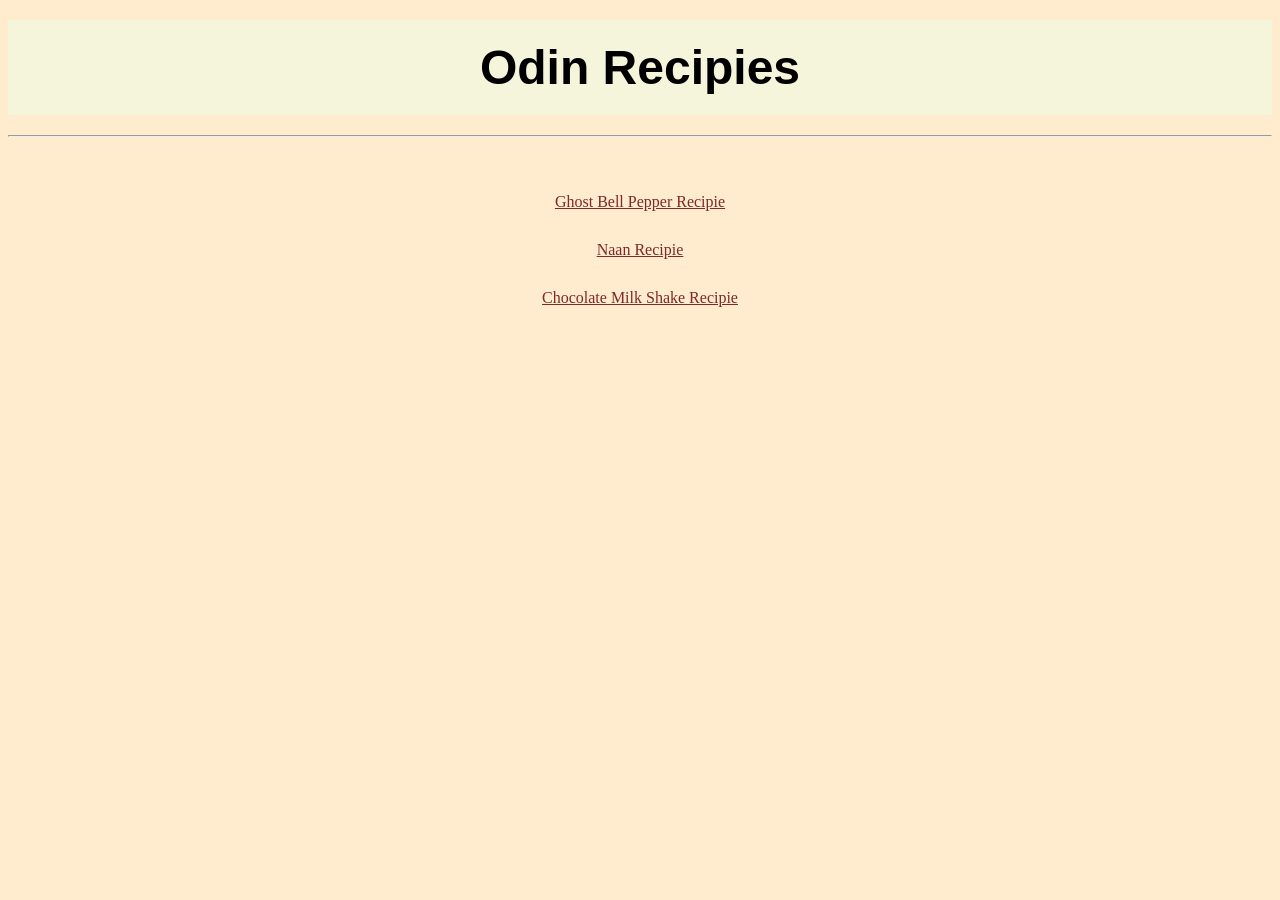
<file: index.html>
<!doctype html>
<html lang="en">
  <head>
    <meta charset="UTF-8" />
    <meta name="viewport" content="width=device-width, initial-scale=1.0" />
    <title>odin-recipies</title>
    <link rel="stylesheet" href="home-page.css">
  </head>
  <body>
    <h1>Odin Recipies</h1>
    <hr />
    <div class="recipies">
    <a href="recipies/ghost-bell-pepper-recipe.html">
      Ghost Bell Pepper Recipie
    </a>
    <br />
    <br />
    <a href="recipies/naan-recipie.html">Naan Recipie</a>
    <br />
    <br />
    <a href="./recipies/choclate-milk-shake.html">
      Chocolate Milk Shake Recipie
    </a>
    </div>
  </body>
</html>
</file>
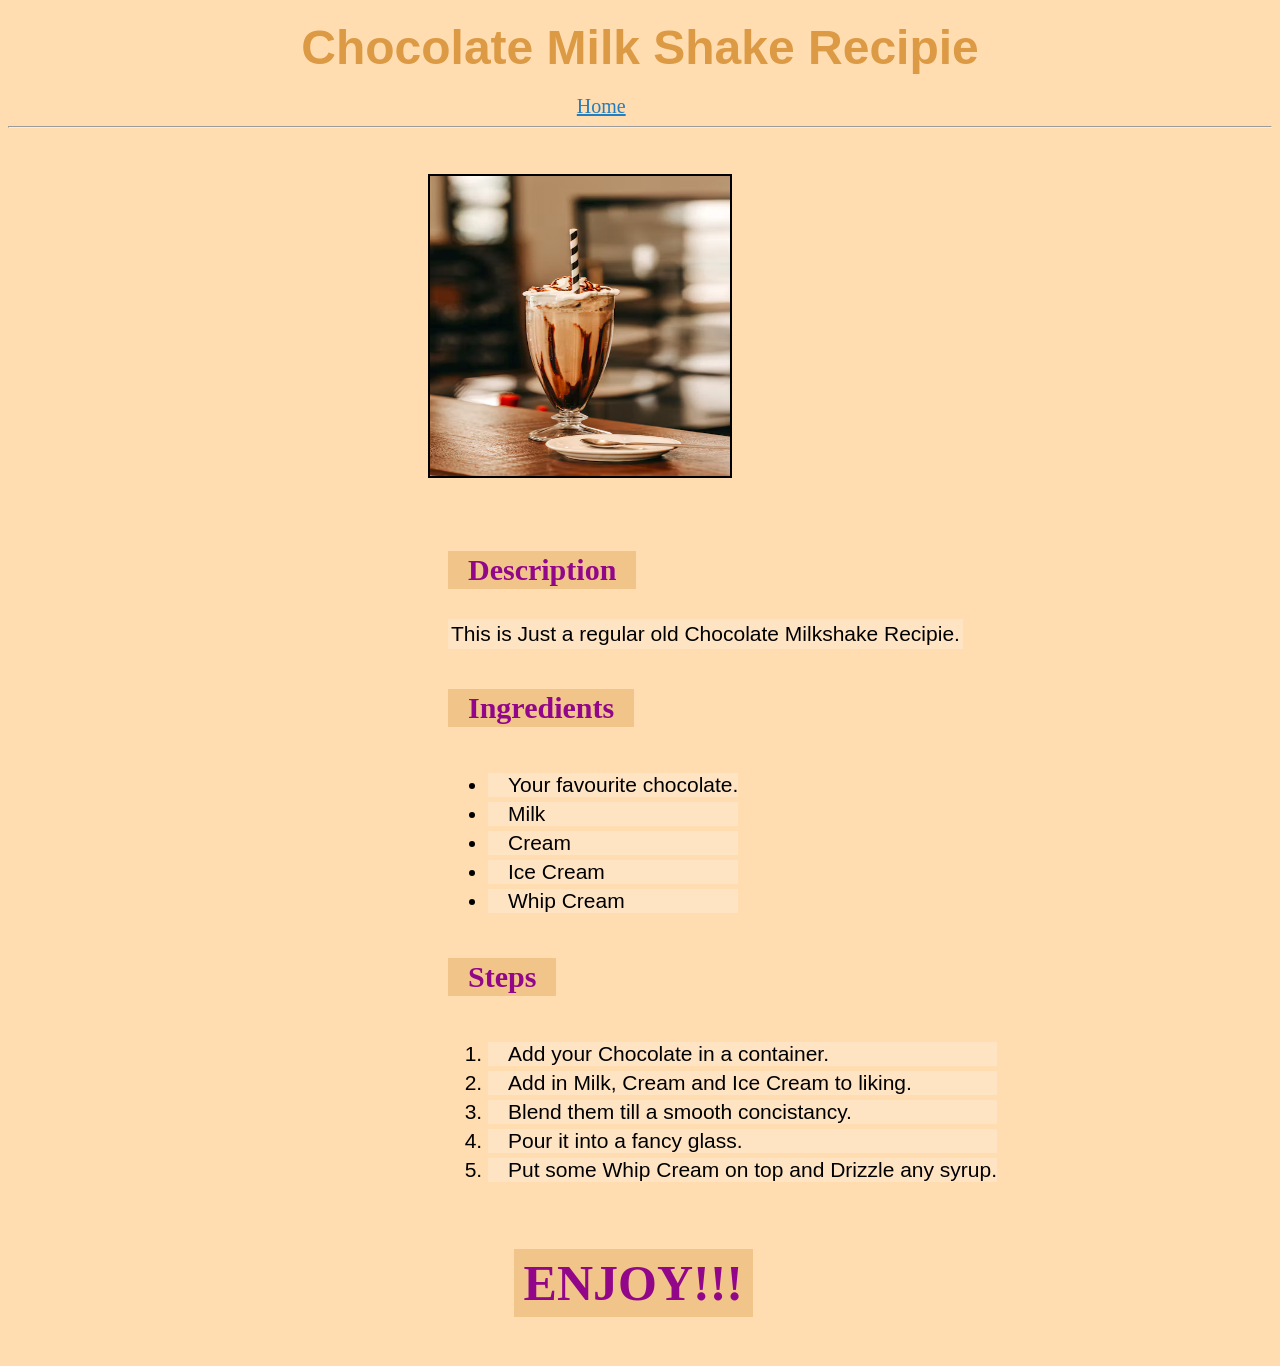
<file: recipies/choclate-milk-shake.html>
<!Doctype html>
<html lang="en">
  <head>
    <meta charset="UTF-8" />
    <meta name="viewport" content="width=device-width, initial-scale=1.0" />
    <title>Chocolate Milk Shake</title>
    <link rel="stylesheet" href="chocolate-milk-shake-style.css">
  </head>
  <body>
    <h1>Chocolate Milk Shake Recipie</h1>
    <a href="../index.html">Home</a>
    <hr />
    <br />
    <div class="all-cont">
    <img class="image1" src="../images/ChocolateMilkshake.png" height="300px" width="300px" alt="image of a milkshake"/>
    <br>
    <div class="description">
    <h2>Description</h2>
    <br>
    <p>This is Just a regular old Chocolate Milkshake Recipie.</p>
    </div>
    <div class="content">
    <h2>Ingredients</h2>
    <br>
    <ul>
      <li>Your favourite chocolate.</li>
      <li>Milk</li>
      <li>Cream</li>
      <li>Ice Cream</li>
      <li>Whip Cream</li>
    </ul>
    <br>
    <h2>Steps</h2>
    <br>
    <ol>
      <li>Add your Chocolate in a container.</li>
      <li>Add in Milk, Cream and Ice Cream to liking.</li>
      <li>Blend them till a smooth concistancy.</li>
      <li>Pour it into a fancy glass.</li>
      <li>Put some Whip Cream on top and Drizzle any syrup.</li>
    </ol>
    </div>
    </div>
    <h2 class="enjoy">ENJOY!!!</h2>
  </body>
</html>
</file>
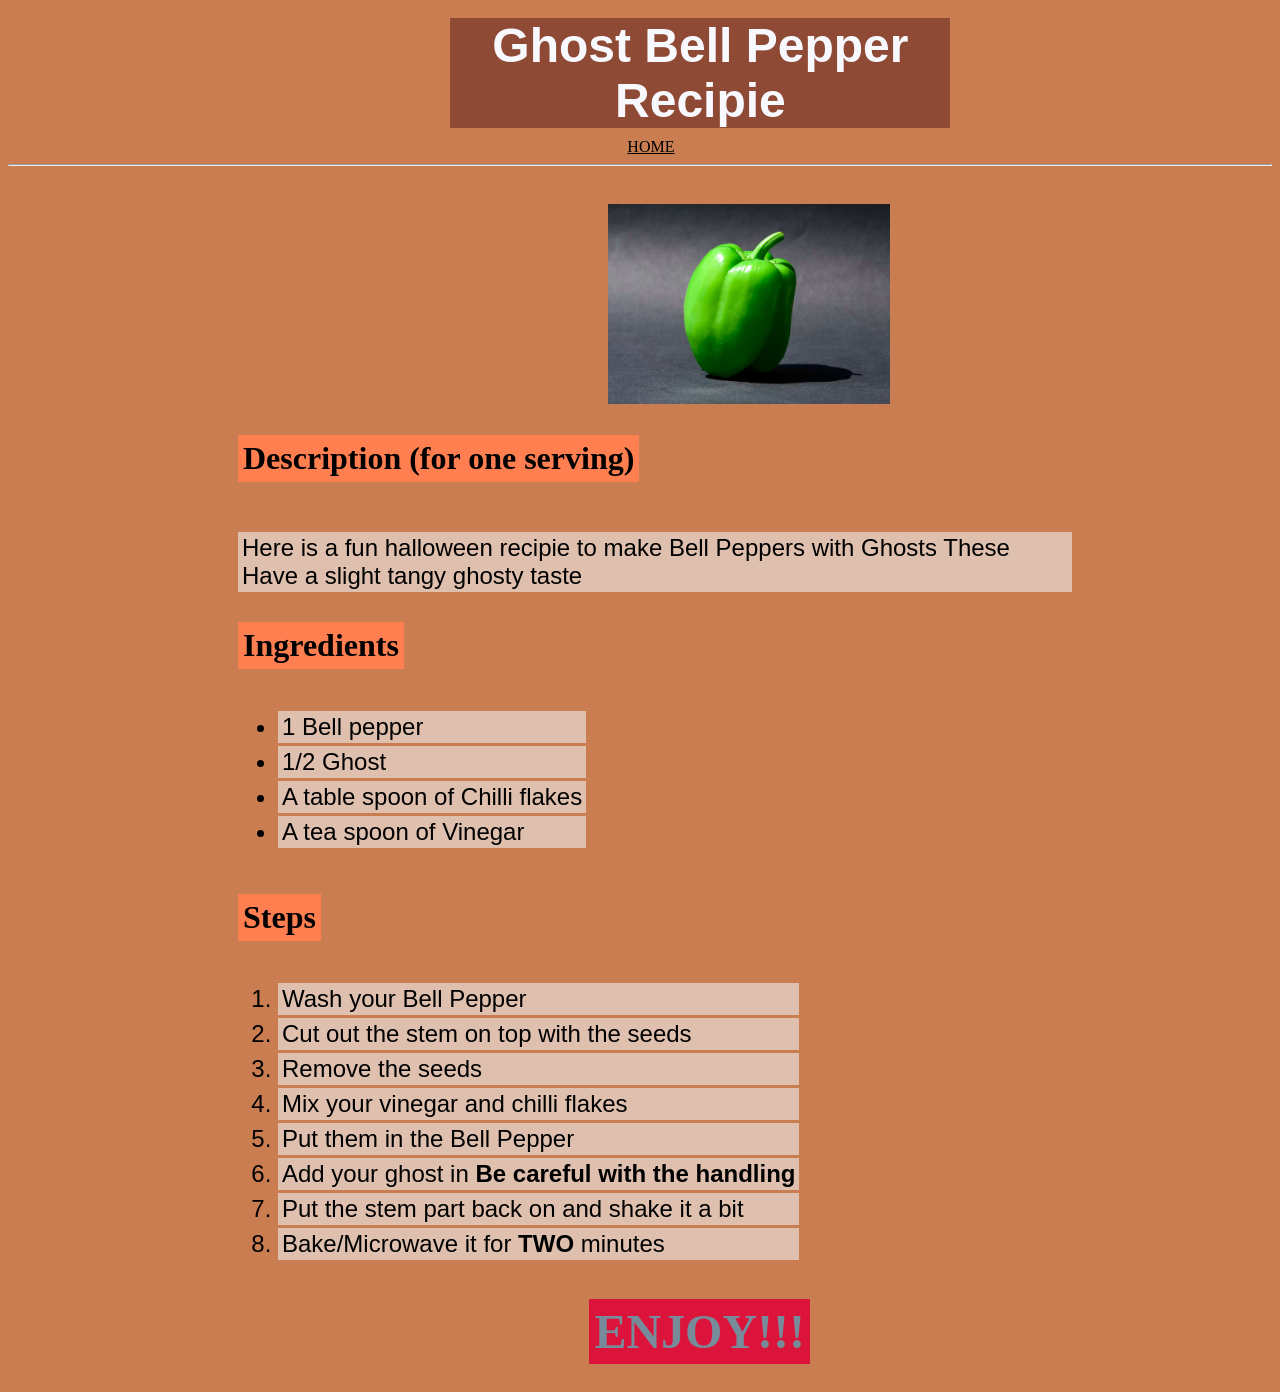
<file: recipies/ghost-bell-pepper-recipe.html>
<!doctype html>
<html lang="en">
  <head>
    <meta charset="UTF-8" />
    <meta name="viewport" content="width=device-width, initial-scale=1.0" />
    <title>Ghost Bell Pepper Recipie</title>
    <link rel="stylesheet" href="ghost-bell-pepper-style.css">
  </head>
  <body>
    <h1>Ghost Bell Pepper Recipie</h1>
    <a href="../index.html">HOME</a>
    <hr />
    <div class="all-content">
    <img
      src="../images/bell pepper.png"
      height="200px"
      alt="an image a bell pepper"
    />
    <br />
    <h2>Description (for one serving)</h2>
    <p>
      Here is a fun halloween recipie to make Bell Peppers with Ghosts These
      Have a slight tangy ghosty taste
    </p>
    <h2>Ingredients</h2>
    <br>
    <ul>
      <li>1 Bell pepper</li>
      <li>1/2 Ghost</li>
      <li>A table spoon of Chilli flakes</li>
      <li>A tea spoon of Vinegar</li>
    </ul>
    <br>
    <h2>Steps</h2>
    <br>
    <ol>
      <li>Wash your Bell Pepper</li>
      <li>Cut out the stem on top with the seeds</li>
      <li>Remove the seeds</li>
      <li>Mix your vinegar and chilli flakes</li>
      <li>Put them in the Bell Pepper</li>
      <li>Add your ghost in <strong>Be careful with the handling</strong></li>
      <li>Put the stem part back on and shake it a bit</li>
      <li>Bake/Microwave it for <strong>TWO</strong> minutes</li>
    </ol>
    </div>
    <h2 class="enjoy">ENJOY!!!</h2>
  </body>
</html>
</file>
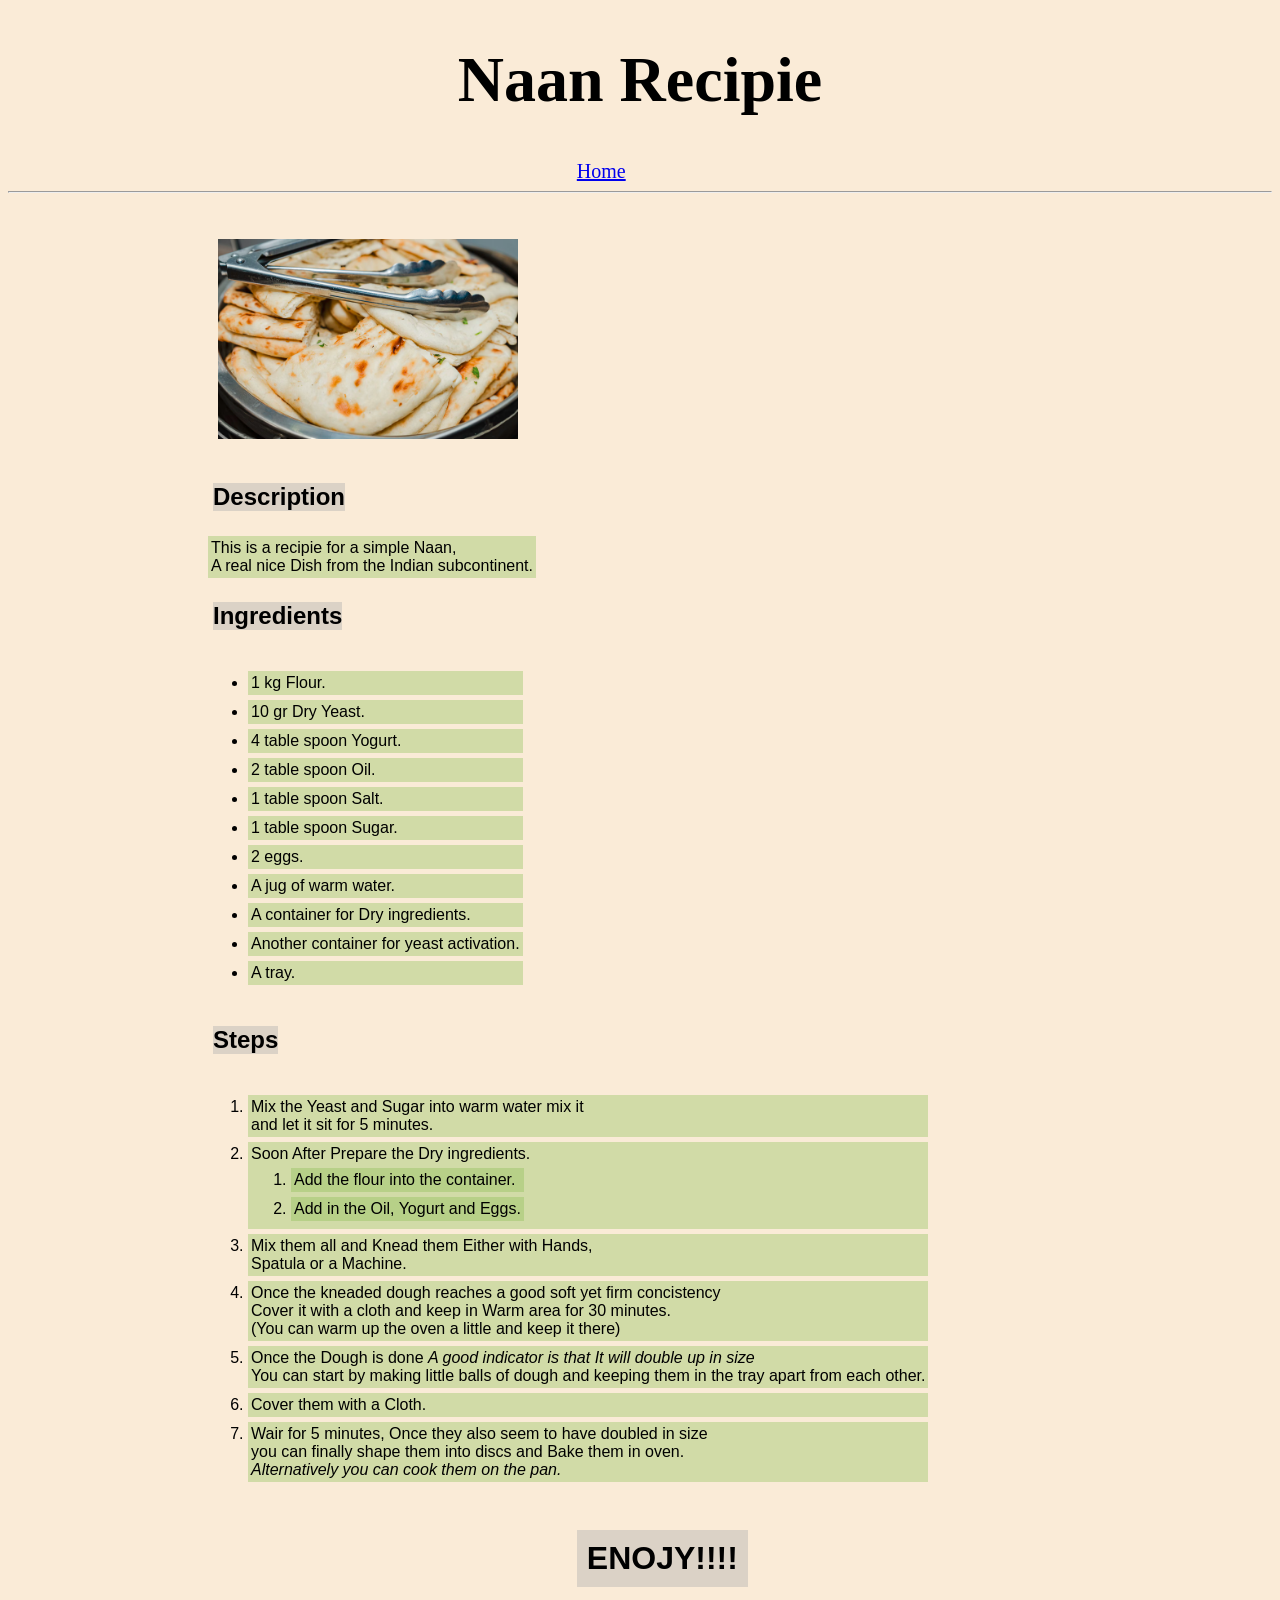
<file: recipies/naan-recipie.html>
<!doctype html>
<html lang="en">
  <head>
    <meta charset="UTF-8" />
    <meta name="viewport" content="width=device-width, initial-scale=1.0" />
    <title>Naan Recipie</title>
    <link rel="stylesheet" href="naan-style-sheet.css">
  </head>
  <body>
    <h1>Naan Recipie</h1>
    <a href="../index.html">Home</a>
    <hr />
    <br />
    <div class="all-content">
    <img src="../images/Naan.png" height="200px" alt="naan image" />
    <br />
    <h2>Description</h2>
    <br>
    <p>
      This is a recipie for a simple Naan,<br />
      A real nice Dish from the Indian subcontinent.
    </p>
    <br>

    <h2>Ingredients</h2>
    <br>
    <ul>
      <li>1 kg Flour.</li>
      <li>10 gr Dry Yeast.</li>
      <li>4 table spoon Yogurt.</li>
      <li>2 table spoon Oil.</li>
      <li>1 table spoon Salt.</li>
      <li>1 table spoon Sugar.</li>
      <li>2 eggs.</li>
      <li>A jug of warm water.</li>
      <li>A container for Dry ingredients.</li>
      <li>Another container for yeast activation.</li>
      <li>A tray.</li>
    </ul>
    <br>
    <h2>Steps</h2>
    <br>
    <ol>
      <li>
        Mix the Yeast and Sugar into warm water mix it<br />
        and let it sit for 5 minutes.
      </li>
      <li>
        Soon After Prepare the Dry ingredients.
        <br>
        <ol>
          <li>Add the flour into the container.</li>
          <li>Add in the Oil, Yogurt and Eggs.</li>
        </ol>
      </li>
      <li>
        Mix them all and Knead them Either with Hands,<br />
        Spatula or a Machine.
      </li>
      <li>
        Once the kneaded dough reaches a good soft yet firm concistency <br />
        Cover it with a cloth and keep in Warm area for 30 minutes.<br />
        (You can warm up the oven a little and keep it there)
      </li>
      <li>
        Once the Dough is done
        <em>A good indicator is that It will double up in size</em>
        <br />
        You can start by making little balls of dough and keeping them in the
        tray apart from each other.
      </li>
      <li>Cover them with a Cloth.</li>
      <li>
        Wair for 5 minutes, Once they also seem to have doubled in size <br />
        you can finally shape them into discs and Bake them in oven.
        <br />
        <em>Alternatively you can cook them on the pan.</em>
      </li>
    </ol>
    </div>
    <h2 class="enjoy">ENOJY!!!!</h2>
  </body>
</html>
</file>
<file: home-page.css>
body{
    background-color: blanchedalmond;
    
}

h1{
    text-align: center;
    margin: 20px auto;
    padding: 20px;
    font-size: 3em;
    font-family: Verdana, Geneva, Tahoma, sans-serif;
    background-color:beige;
}

a{
    color:#7d2929;
    font-size: 1em;
}

.recipies{
    margin: 30px;
    padding-top: 20px;
    text-align: center;
    box-sizing: border-box;
}

.recipies a{  
    display: inline-block;
    margin: 6px;
}

.recipies a:hover{
    font-size: 30px;
    
}
</file>
<file: recipies/chocolate-milk-shake-style.css>
body{
    background-color: #ffddb1;
}

.all-cont{
    margin-left: 400px;
}

h1{
    color:#dd9a44;
    text-align: center;
    padding: 5px auto;
    margin: 20px auto;
    font-size: 3em;
    font-family: 'Franklin Gothic Medium', 'Arial Narrow', Arial, sans-serif;
}

a{
    color: rgb(34, 126, 193);
    font-size: 20px;
    margin-left: 45%;
}

h2{
    display: inline-block;
    color:#920789;
    font-family: Georgia, 'Times New Roman', Times, serif;
    font-size: 30px;
    background-color: #e2aa607c;
    padding: 2px 20px;
}

p,
li{
    font-family: 'Franklin Gothic Medium', 'Arial Narrow', Arial, sans-serif;
    font-size: 21px;
    background-color: bisque;
    margin: 5px auto;
    padding-left: 20px;
}

p{
    display: inline-block;
    padding: 3px;
}

ul,
ol{
    display: inline-block;
    width: auto;
    height: auto;
}

.image1{
    display: block;
    margin: 20px 20px 20px;
    border: 2px solid black;
}

.image1:hover{
    height: 600px;
    width: 600px;
}

.description{
    display: block;
    margin: 10px 40px;
}

.content{
    display: block;
    margin: 4px 40px;
}

.enjoy{
    padding: 5px 10px;
    margin-left: 40%;
    font-size: 50px;
}
</file>
<file: recipies/ghost-bell-pepper-style.css>
body{
    background-color: #ca7d50;
}

h1{
    text-align: center;
    font-size: 3em;
    color:ghostwhite;
    background-color: rgba(65, 7, 19, 0.431);
    display: inline-block;
    width: 500px;
    margin: 10px 35%;
    font-family: 'Segoe UI', Tahoma, Geneva, Verdana, sans-serif;
}

a{
    margin: 0px 49%;
    color:black;
    text-decoration: underline;
}

h2{
    font-size: 2em;
    display: inline-block;
    background-color: coral;
    margin-left: 30px;
    padding: 5px;
}

img{
    margin-left: 400px;
    margin-top: 30px;
}

img:hover{
    width: 500px;
    height: auto;
}

.all-content{
    margin: 0px 200px;
}

p,
li{
    background-color: #f0f8ff8b;
    margin-bottom: 3px;
    margin-left: 30px;
    font-size: 1.5em;
    padding: 2px 4px;
    font-family: Impact, Haettenschweiler, 'Arial Narrow Bold', sans-serif;
}

p{
    display: inline-block;
}

ul,
ol{
    display: inline-block;
}

.enjoy{
    font-size: 3em;
    background-color: crimson;
    display: inline-block;
    margin: 20px 46%;
    color: rgb(120, 139, 155);
}
</file>
<file: recipies/naan-style-sheet.css>
body{
    background-color: antiquewhite;
}

h1{
    text-align: center;
    font-size: 4em;
}

a{
    font-size: 20px;
    margin: 45%;
}

img{
    margin: 20px 10px;
}

img:hover{
    width: 700px;
    height: auto;;
}

h2{
    margin-left: 5px;
    display: inline-block;
    background-color: rgba(169, 169, 169, 0.379);
    font-family: 'Franklin Gothic Medium', 'Arial Narrow', Arial, sans-serif;
}

p,
li{
    font-family: Verdana, Geneva, Tahoma, sans-serif;
    padding: 3px;
    margin: 5px auto;
    background-color: #89be545d;
    
}

p{
    display: inline-block;
}

.all-content{
    display: block;
    margin: 0px 200px;
}

ul,
ol{
    display: inline-block;
    
}

.enjoy{
    margin-left: 45%;
    font-size: 2em;
    padding: 10px 10px;
}
</file>
